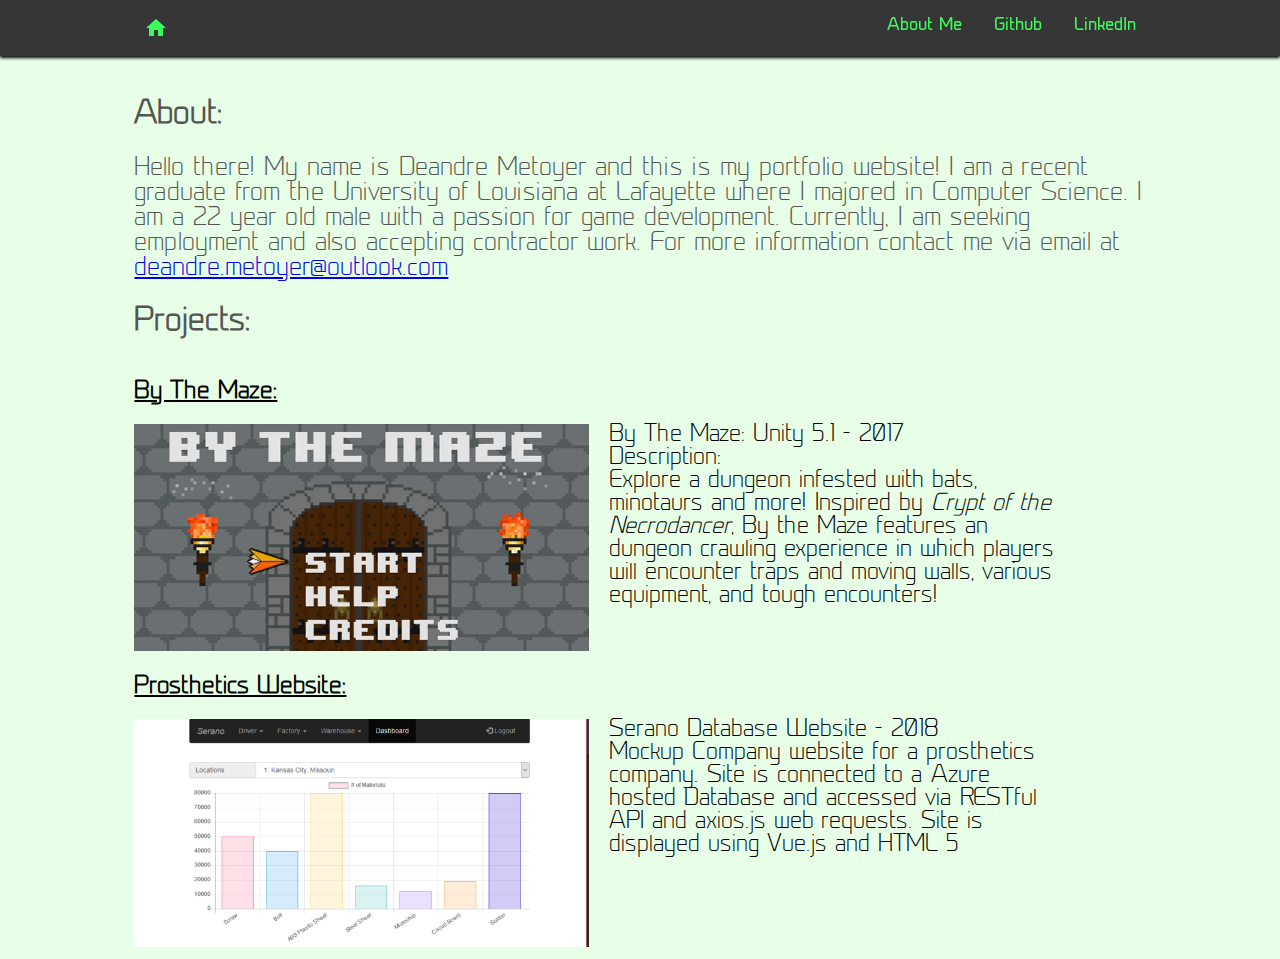
<file: index.html>
<!DOCTYPE html>

<head>
    <meta charset="utf-8" />
    <meta name="viewport" content="width = device-width, initial-scale = 1" />
    <link rel="stylesheet" href="https://fonts.googleapis.com/icon?family=Material+Icons">
    <link rel="stylesheet" href="./styles/index.css">
    <title>Deandre Metoyer Portfolio
    </title>
</head>

<body>


    <div class="nav">
        <nav>
            <div class=nav-container>
                <ul class="navList">
                    <!--
                    <li>
                        <a class="navEl" style="float:left;">Legumes Inc.</a>
                    </li>
                    -->
                    <li>
                        <a class="material-icons navElIcon" href="./index.html">home</a>
                    </li>


                    <li>
                        <a class="navEl" href="https://www.linkedin.com/in/deandre-metoyer-658404143/" target="_blank">LinkedIn</a>
                    </li>

                    <li>
                        <a class="navEl" href="https://github.com/CrazyLegumes" target="_blank">Github</a>
                    </li>
                    <li>
                        <a class="navEl" href="#about">About Me</a>
                    </li>




                </ul>
            </div>
        </nav>
    </div>


    <div class="content">
        <div class="content-container">
            <div id="about">
                <h1>About:</h1>
                <p>Hello there! My name is Deandre Metoyer and this is my portfolio website! I am a recent graduate from the
                    University of Louisiana at Lafayette where I majored in Computer Science. I am a 22 year old male with
                    a passion for game development. Currently, I am seeking employment and also accepting contractor work.
                    For more information contact me via email at
                    <a href="#">deandre.metoyer@outlook.com</a>
                </p>
            </div>

            <h1>Projects:</h1>
            <div class="content-games">
                <div class="content-games-maze">
                    <h2>

                        <u>By The Maze:</u>

                    </h2>
                    <div class="content-games-screenshot">
                        <a href="./downloads/ByTheMaze.zip">
                            <img src="./images/MazeTitle.gif">
                        </a>
                    </div>

                    <div class="content-games-about">
                        <span>By The Maze: Unity 5.1 - 2017
                            <br> Description:
                            <br/> Explore a dungeon infested with bats, minotaurs and more! Inspired by
                            <i>Crypt of the Necrodancer</i>, By the Maze features an dungeon crawling experience in which players
                            will encounter traps and moving walls, various equipment, and tough encounters!
                        </span>
                    </div>


                </div>

                <div class="content-games-serano">
                    <h2>

                        <u>Prosthetics Website:</u>

                    </h2>
                    <div class="content-games-screenshot">
                        <img src="./images/serano.png" style="width:100%; height:50%;">
                    </div>

                    <div class="content-games-about">
                        <span>Serano Database Website - 2018
                            <br> Mockup Company website for a prosthetics company. Site is connected to a Azure hosted Database
                            and accessed via RESTful API and axios.js web requests. Site is displayed using Vue.js and HTML
                            5
                        </span>
                    </div>


                </div>

            </div>



        </div>
    </div>









</body>
</file>
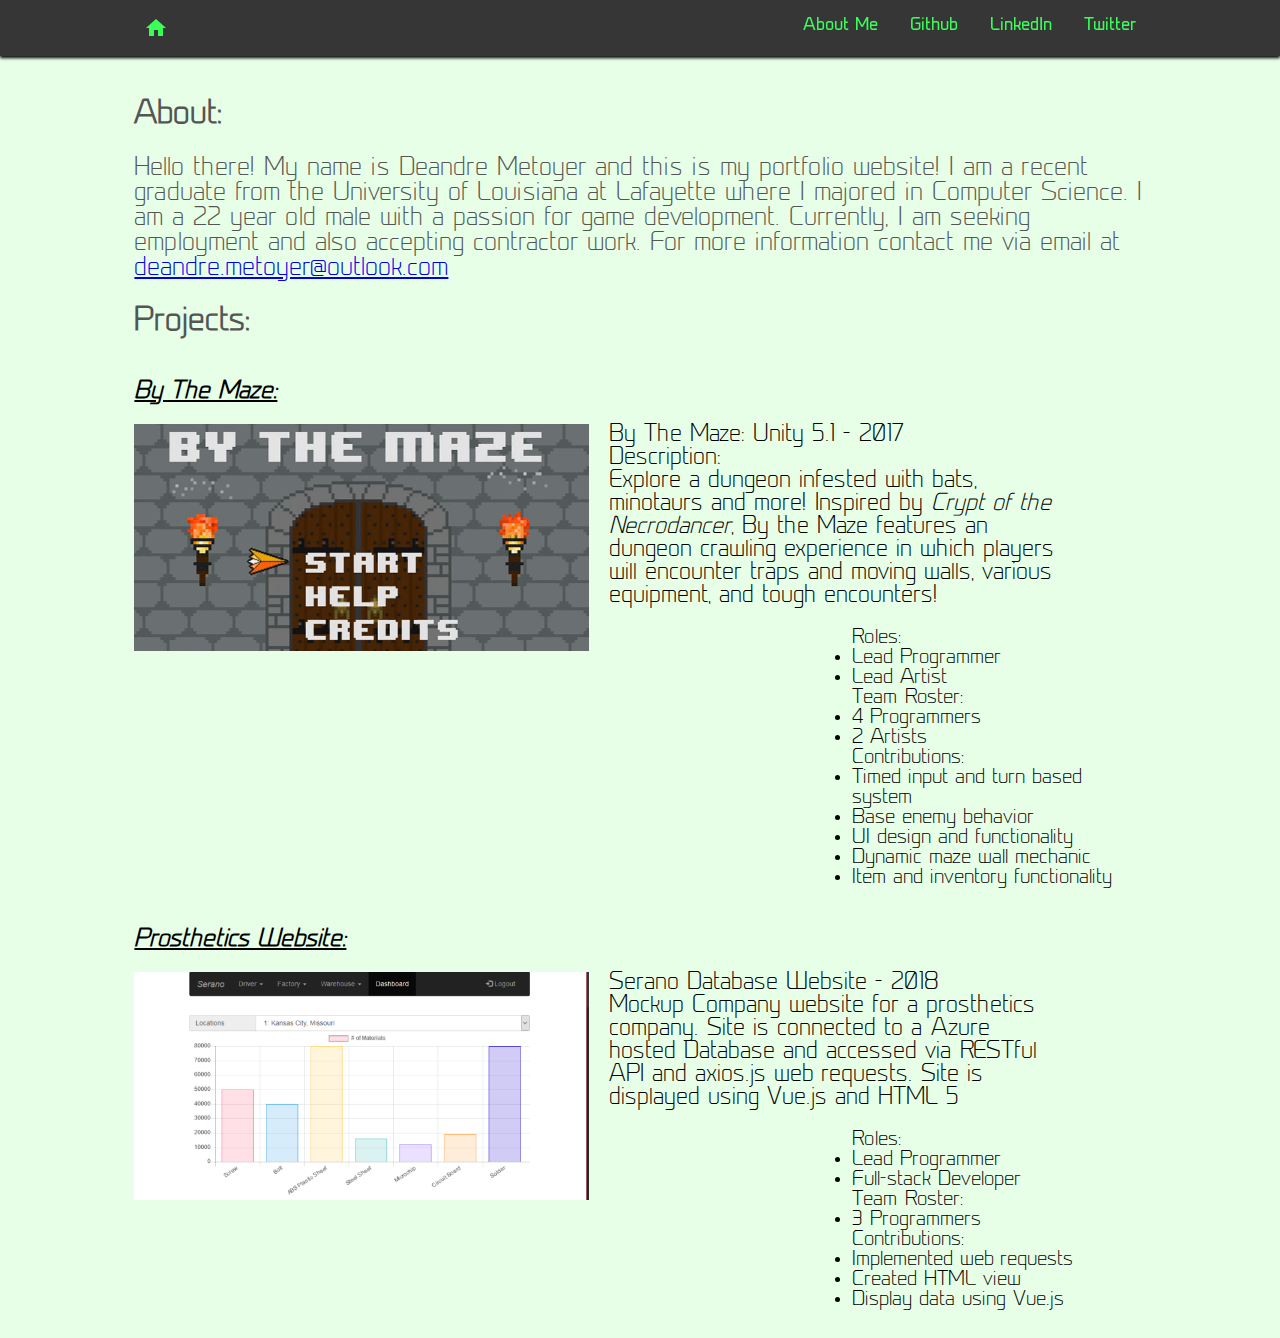
<file: pages/index.html>
<!DOCTYPE html>

<head>
    <meta charset="utf-8" />
    <meta name="viewport" content="width = device-width, initial-scale = 1" />
    <link rel="stylesheet" href="https://fonts.googleapis.com/icon?family=Material+Icons">
    <link rel="stylesheet" href="../styles/index.css">
    <title>Deandre Metoyer Portfolio
    </title>
</head>

<body>


    <div class="nav">
        <nav>
            <div class=nav-container>
                <ul class="navList">
                    <!--
                    <li>
                        <a class="navEl" style="float:left;">Legumes Inc.</a>
                    </li>
                    -->
                    <li>
                        <a class="material-icons navElIcon" href="./index.html">home</a>
                    </li>


                    <li>
                        <a class="navEl" href="https://twitter.com/CrazyLegumes" target="_blank">Twitter</a>
                    </li>

                    <li>
                        <a class="navEl" href="https://www.linkedin.com/in/deandre-metoyer-658404143/" target="_blank">LinkedIn</a>
                    </li>

                    <li>
                        <a class="navEl" href="https://github.com/CrazyLegumes" target="_blank">Github</a>
                    </li>
                    <li>
                        <a class="navEl" href="#about">About Me</a>
                    </li>




                </ul>
            </div>
        </nav>
    </div>


    <div class="content">
        <div class="content-container">
            <div id="about">
                <h1>About:</h1>
                <p>Hello there! My name is Deandre Metoyer and this is my portfolio website! I am a recent graduate from the
                    University of Louisiana at Lafayette where I majored in Computer Science. I am a 22 year old male with
                    a passion for game development. Currently, I am seeking employment and also accepting contractor work.
                    For more information contact me via email at
                    <a href="#">deandre.metoyer@outlook.com</a>
                </p>
            </div>

            <h1>Projects:</h1>
            <div class="content-games">
                <div class="content-games-maze">
                    <h2>
                        <i>
                            <u>By The Maze:</u>
                        </i>
                    </h2>
                    <div class="content-games-screenshot">
                        <a href="../downloads/ByTheMaze.zip">
                            <img src="../images/MazeTitle.gif">
                        </a>
                    </div>

                    <div class="content-games-about">
                        <span>By The Maze: Unity 5.1 - 2017
                            <br> Description:
                            <br/> Explore a dungeon infested with bats, minotaurs and more! Inspired by
                            <i>Crypt of the Necrodancer</i>, By the Maze features an dungeon crawling experience in which players
                            will encounter traps and moving walls, various equipment, and tough encounters!
                        </span>
                    </div>

                    <div class="content-games-team">
                        <span>
                            <ul>


                                <span class="head">Roles:</span>
                                <li>
                                    <span>Lead Programmer</span>
                                </li>
                                <li>
                                    <span>Lead Artist</span>
                                </li>




                                <span class="head">Team Roster:</span>
                                <li>
                                    <span>4 Programmers</span>
                                </li>
                                <li>
                                    <span>2 Artists</span>
                                </li>




                                <span class="head">Contributions:</span>
                                <li>
                                    <span>Timed input and turn based system</span>
                                </li>
                                <li>
                                    <span>Base enemy behavior</span>
                                </li>
                                <li>
                                    <span>UI design and functionality</span>
                                </li>
                                <li>
                                    <span>Dynamic maze wall mechanic</span>
                                </li>
                                <li>
                                    <span>Item and inventory functionality</span>
                                </li>
                            </ul>
                        </span>

                    </div>
                </div>

                <div class="content-games-serano">
                    <h2>
                        <i>
                            <u>Prosthetics Website:</u>
                        </i>
                    </h2>
                    <div class="content-games-screenshot">
                        <img src="../images/serano.png" style="width:100%; height:50%;">
                    </div>

                    <div class="content-games-about">
                        <span>Serano Database Website - 2018
                            <br> Mockup Company website for a prosthetics company. Site is connected to a Azure hosted Database
                            and accessed via RESTful API and axios.js web requests. Site is displayed using Vue.js and HTML
                            5</span>
                    </div>

                    <div class="content-games-team">
                            <span>
                                    <ul>
        
        
                                        <span class="head">Roles:</span>
                                        <li>
                                            <span>Lead Programmer</span>
                                        </li>
                                        <li>
                                            <span>Full-stack Developer</span>
                                        </li>
        
        
        
        
                                        <span class="head">Team Roster:</span>
                                        <li>
                                            <span>3 Programmers</span>
                                        </li>

        
        
        
        
                                        <span class="head">Contributions:</span>
                                        <li>
                                            <span>Implemented web requests</span>
                                        </li>
                                        <li>
                                            <span>Created HTML view</span>
                                        </li>
                                        <li>
                                            <span>Display data using Vue.js</span>
                                        </li>
                                    </ul>
                                </span>
                    </div>

                </div>

            </div>



        </div>
    </div>









</body>
</file>
<file: styles/index.css>
@font-face{
	font-family: PrimeReg;
	src: url("./Prime Regular.woff");
}
@font-face{
	font-family: PrimeLight;
	src: url("./Prime Light.woff");
}

body{
    padding-top:70px;
    background-color: rgb(230,255,230)
}

.content p, h1{
    color: #555;
    text-align: left;
}
.content p{
    font-size:25px;
}

.nav{
    background-color: rgb(54,54,54);
    width: 100%;
    
    top:0;
    margin-left:-8px;
    padding: 0;
    overflow: hidden;
    position: fixed;
    box-shadow: 0 2px 3px black;

}
.nav-container{
    width:80%;
    margin: auto;
    height:100%;
    
}

.content{
    font-family:PrimeLight;
    
}
.content-container{
    width:80%;
    margin: auto;
}

.content-games{
    display:inline-block;
    width:100%;
}
.content-games-screenshot{
    float: left;
    width:45%;
    max-height: 100%;
}

.content-games-screenshot img{

    width: 100%;
    height: auto;
    max-width: 100%;
}

.content-games-about{
    width:45%;
    margin-top: 0;
    padding: 0 20px;
    display:inline-block;
    max-height: 100%;
}

.content-games-about span{
    font-size: 23px;
    width:100%;
    text-align: center;
    
}
.content-games-team{
    width:33%;
    float: right;
    max-height: 100%;
    font-size: 20px;
}




.content-games-maze{
    height: 50%;
    margin-bottom: 10px;
    overflow:hidden;
}

.navList{
    list-style-type: none;
    
    font-family: PrimeReg;
    padding: 0;
    width:100%;
    margin: 0;    
}


.navEl{
    float: right;
    position: relative;
    color: #3AFF59;
    text-align: center;
    padding: 17px 16px;
    text-decoration: none;
    font-size: 17px;
    display:block;
}

.navElIcon{
    float: left;
    position: relative;
  color:#3AFF59;
  text-align: center;
  padding: 16px 16px;
  text-decoration: none;
  
  
}



.navList a:hover{
    color: rgb(54,54,54);
    background-color: #3AFF59
}
</file>
